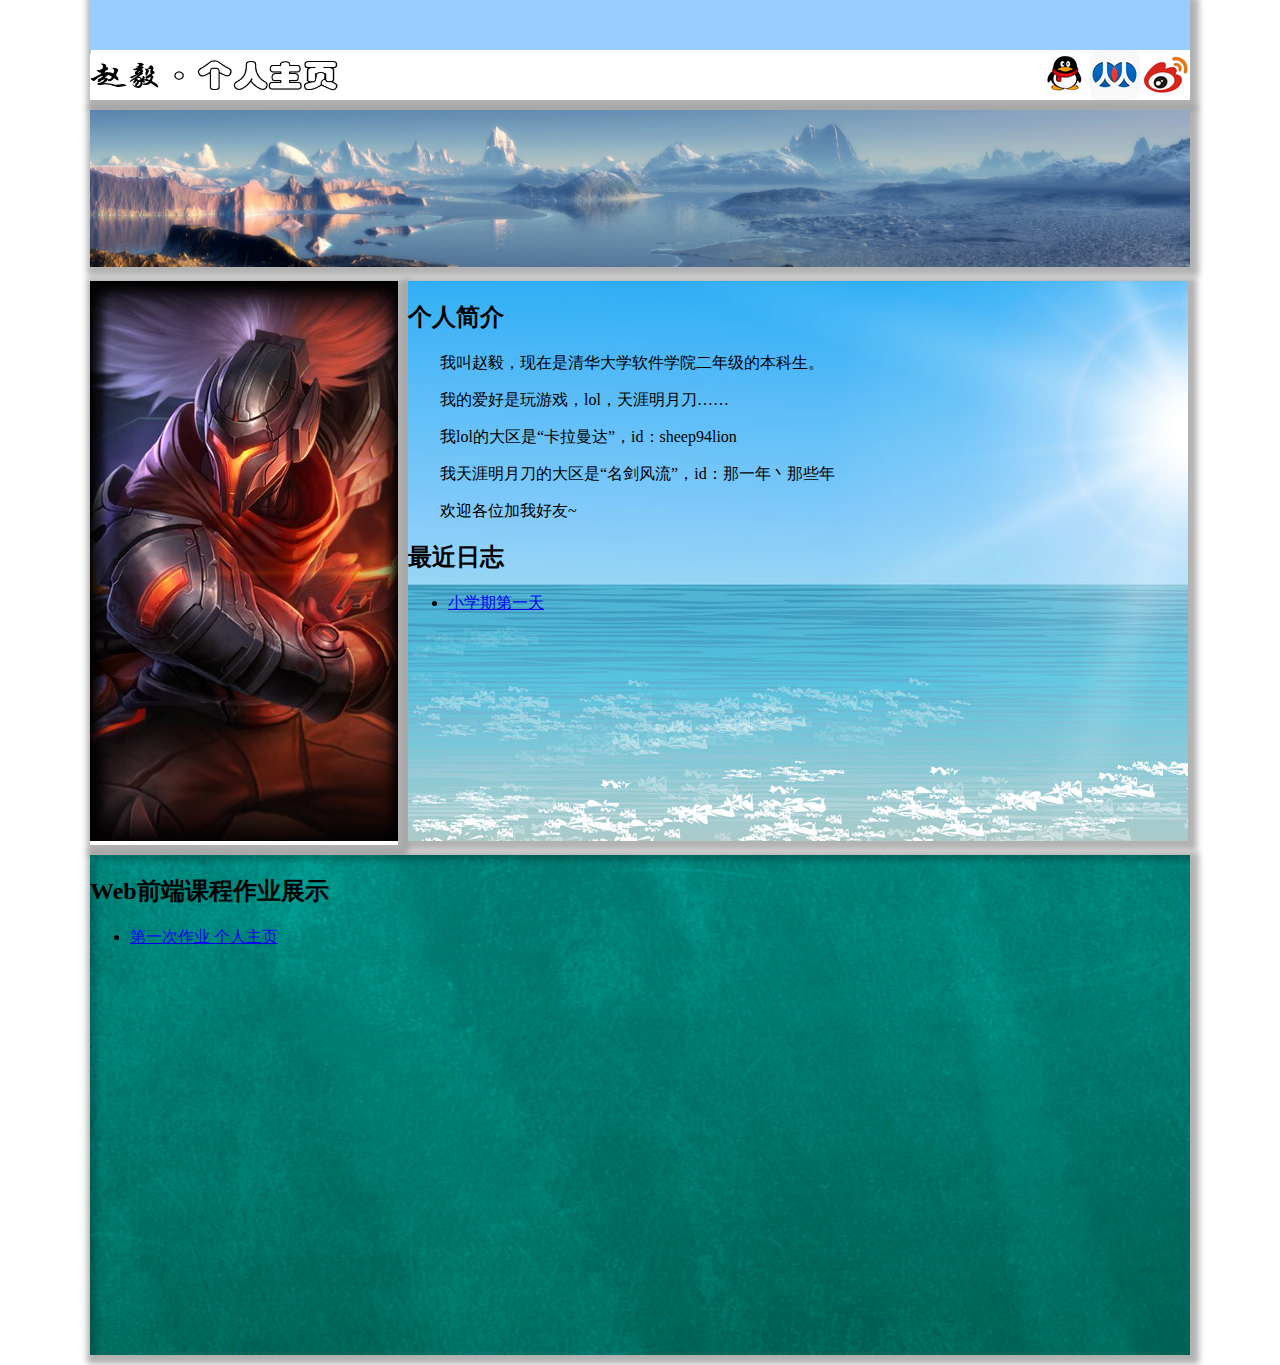
<file: index.html>
<!DOCTYPE html>
<html>
	<head>
		<meta http-equiv="Content-Type" content="text/html; charset=UTF-8">
		<link rel = "stylesheet" type = "text/css" href = "mystyle.css" />
		<title>Myself</title>
	</head>
	<body id = "b">
		<div id = "page">
			<div id = "page-top" class = "z_depth">
				<div id = "pre-header">	
				</div>
				<div id = "header" role = "banner">
					<div class = "card" id = "logo"><a href="Myself.html"><img src="logo.png" title="zhaoyi_webpage" width="250" height="50"></a>
					</div>
					<div id = "icons">
						<div class = "icon">
							<a href = ""><image src = "qq.png"></a>
						</div>
						<div class = "icon">
							<a href = ""><image src = "renren.png"></a>
						</div>
						<div class = "icon">
							<a href = ""><image src = "weibo.png"></a>
						</div>
					</div>	
				</div>

			</div>
			<div id = "content w100">
				<div>
					<img id = "brick" class = "w100 z_depth" src = "brick.png" alt = "brick">
				</div>
				<div>
					<div class = "card z_depth">
						<img src = "jianhao.jpg">
					</div>
					<div class = "card rightone z_depth" id = "selfintro">
						<h2> 个人简介</h2>
						<p>  我叫赵毅，现在是清华大学软件学院二年级的本科生。</p>
						<p>  我的爱好是玩游戏，lol，天涯明月刀……</p>
						<p>  我lol的大区是“卡拉曼达”，id：sheep94lion</p>
						<p>  我天涯明月刀的大区是“名剑风流”，id：那一年丶那些年</p>
						<p>  欢迎各位加我好友~</>
						<h2> 最近日志</h2>
						<ul>
							<li><a href = "diary1.html">小学期第一天</a></li>
						</ul>	
					</div>
					<div id = "homework" class = "card z_depth">
						<h2>Web前端课程作业展示</h2>
						<ul>
							<li><a href = "Myself.html">第一次作业 个人主页</a></li>
						</ul>
					</div>
				</div>
			</div>
		</div>
	</body>
</html>
</file>
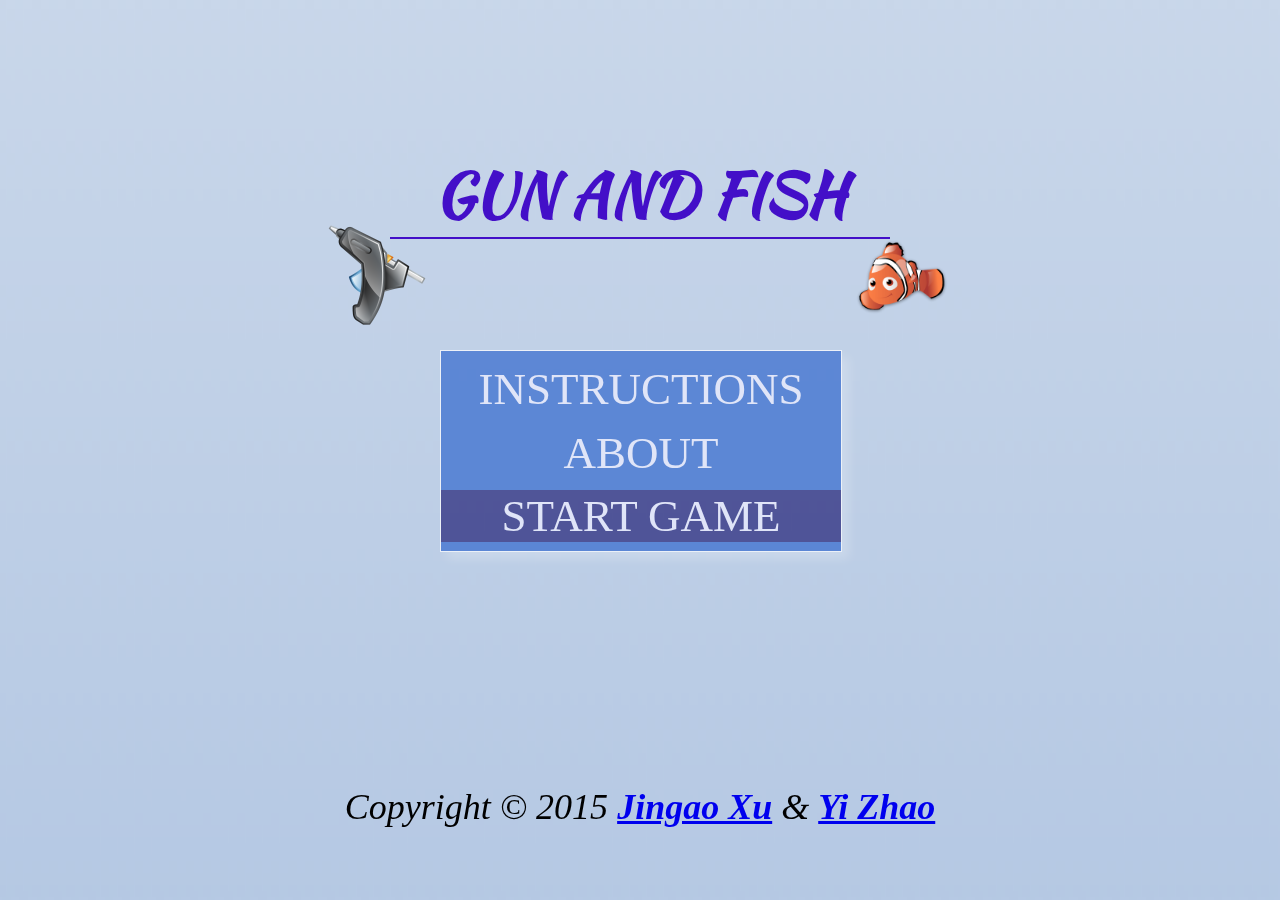
<file: sheep94lion/game/index.html>
<html>
	<head>
		<title>Gun And Fish</title>
		<meta http-equiv = "Content-Type" content = "text/html; charset=UTF-8">
		<link rel="stylesheet" type="text/css" href="css/style.css">
		<script src = "js/jquery-1.11.3.min.js"></script>
		<script type="text/javascript" src = "js/async.js"></script>
		<script type="text/javascript", src = "js/main.js"></script>

	</head>
	<body>
		<audio class = "soundEffect" id = "greenhit" preload = "none">
			<source src = "sounds/greenhit.mp3">
		</audio>
		<audio class = "soundEffect" id = "blackhit" preload = "none">
			<source src = "sounds/blackhit.mp3">
		</audio>
		<audio class = "soundEffect" id = "counting" preload = "none">
			<source src = "sounds/counting.mp3">
		</audio>
		<audio class = "soundEffect" id = "gunshoot" preload = "none">
			<source src = "sounds/gunshoot.mp3">
		</audio>
		<audio class = "soundEffect" id = "background" preload = "none">
			<source src = "sounds/background.mp3">
		</audio>
		<audio class = "soundEffect" id = "hitbox" preload = "none">
			<source src = "sounds/hitbox.mp3">
		</audio>
		<audio class = "soundEffect" id = "win" preload = "none">
			<source src = "sounds/win.mp3">
		</audio>
		<canvas id="canvas" width="1000" height="600">
			Canvas not supported.
		</canvas>
	</body>
</html>
</file>
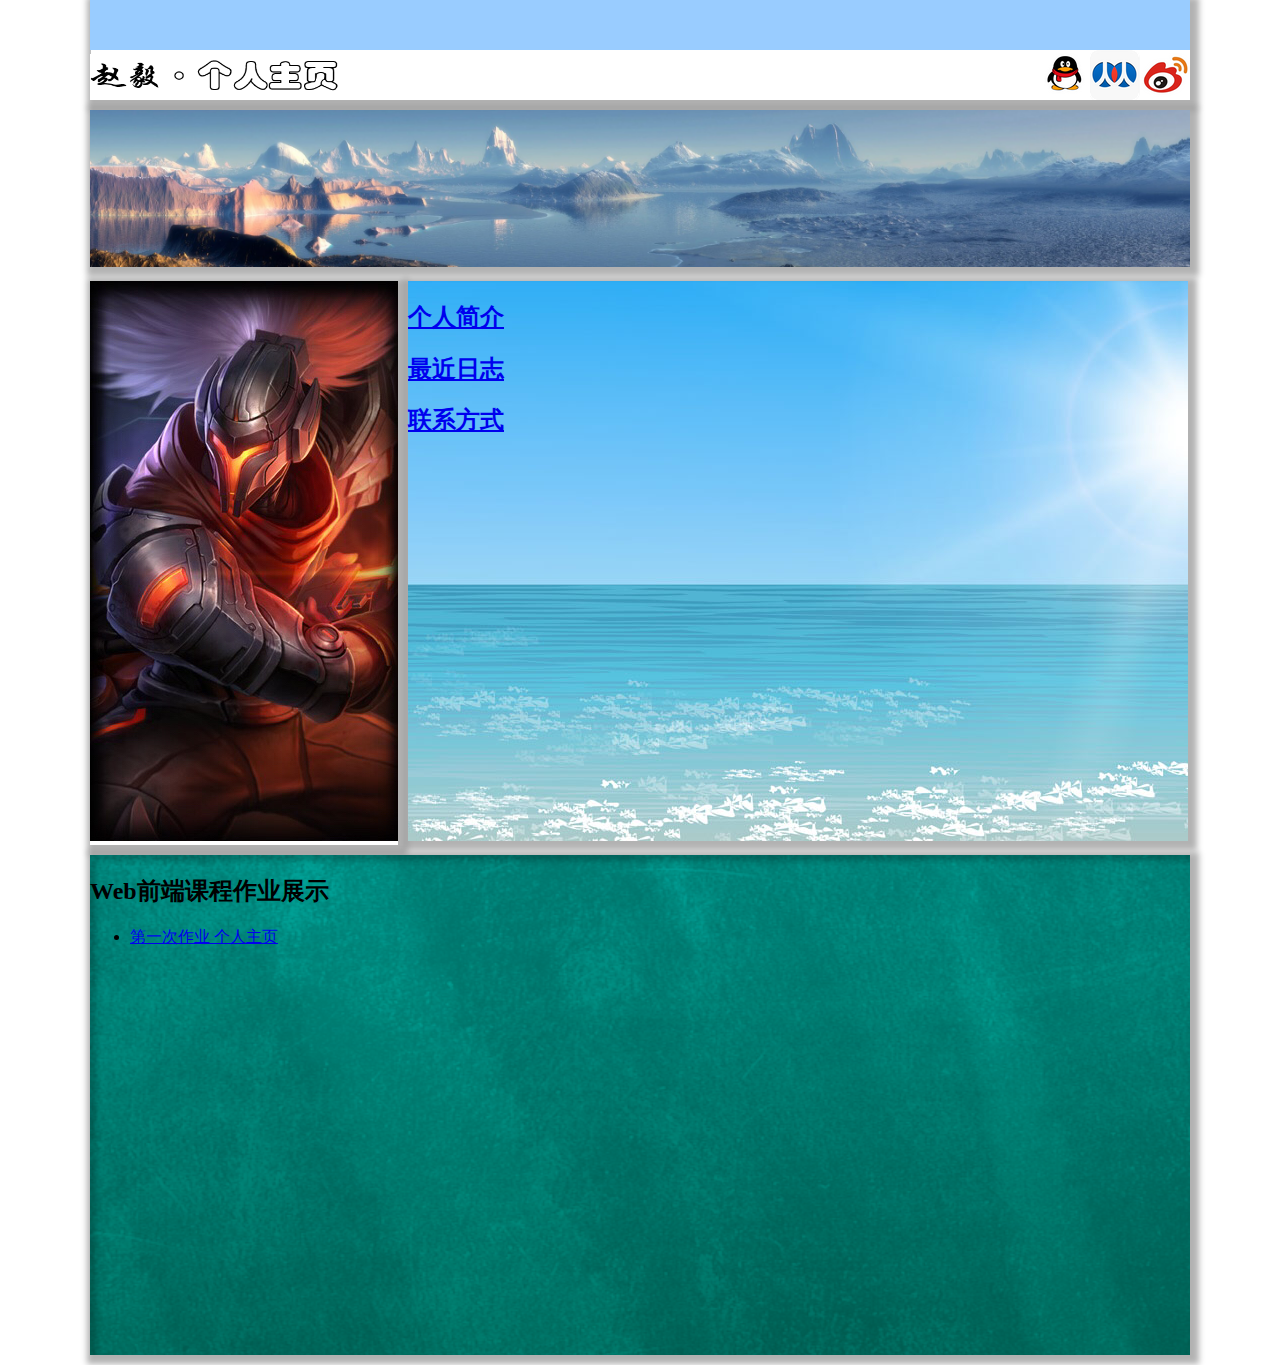
<file: sheep94lion/hw1/index.html>
<!DOCTYPE html>
<html>
	<head>
		<meta http-equiv="Content-Type" content="text/html; charset=UTF-8">
		<link rel = "stylesheet" type = "text/css" href = "mystyle.css" />
		<title>赵毅的个人主页</title>
	</head>
	<body id = "b">
		<div id = "page">
			<div id = "page-top" class = "z_depth">
				<div id = "pre-header">	
				</div>
				<div id = "header" role = "banner">
					<div class = "card" id = "logo"><a href="index.html"><img src="logo.png" title="zhaoyi_webpage" width="250" height="50"></a>
					</div>
					<div id = "icons">
						<div class = "icon"><a href = "http://user.qzone.qq.com/1528019588?ADUIN=354341436&ADSESSION=1436257817&ADTAG=CLIENT.QQ.5419_FriendTip.0&ADPUBNO=26494&ptlang=2052"><image src = "qq.png"></a>
						</div>
						<div class = "icon">
							<a href = "http://www.renren.com/354374038/profile?ref=opensearch_normal"><image src = "renren.png"></a>
						</div>
						<div class = "icon">
							<a href = "http://weibo.com/u/3860043070"><image src = "weibo.png"></a>
						</div>
					</div>	
				</div>

			</div>
			<div id = "content w100">
				<div>
					<img id = "brick" class = "w100 z_depth" src = "brick.png" alt = "brick">
				</div>
				<div>
					<div class = "card z_depth">
						<img src = "jianhao.jpg">
					</div>
					<div class = "card rightone z_depth" id = "selfintro">
						<a href = "selfintro.html"><h2> 个人简介</h2></a>
						<a href = "recent_diary.html"><h2> 最近日志</h2></a>
						<a href = "contact_info.html"><h2> 联系方式</h2></a>
					</div>
					<div id = "homework" class = "card z_depth">
						<h2>Web前端课程作业展示</h2>
						<ul>
							<li><a href = "http://sheep94lion.github.io/sheep94lion/hw1/index.html">第一次作业 个人主页</a></li>
						</ul>
					</div>
				</div>
			</div>
		</div>
	</body>
</html>
</file>
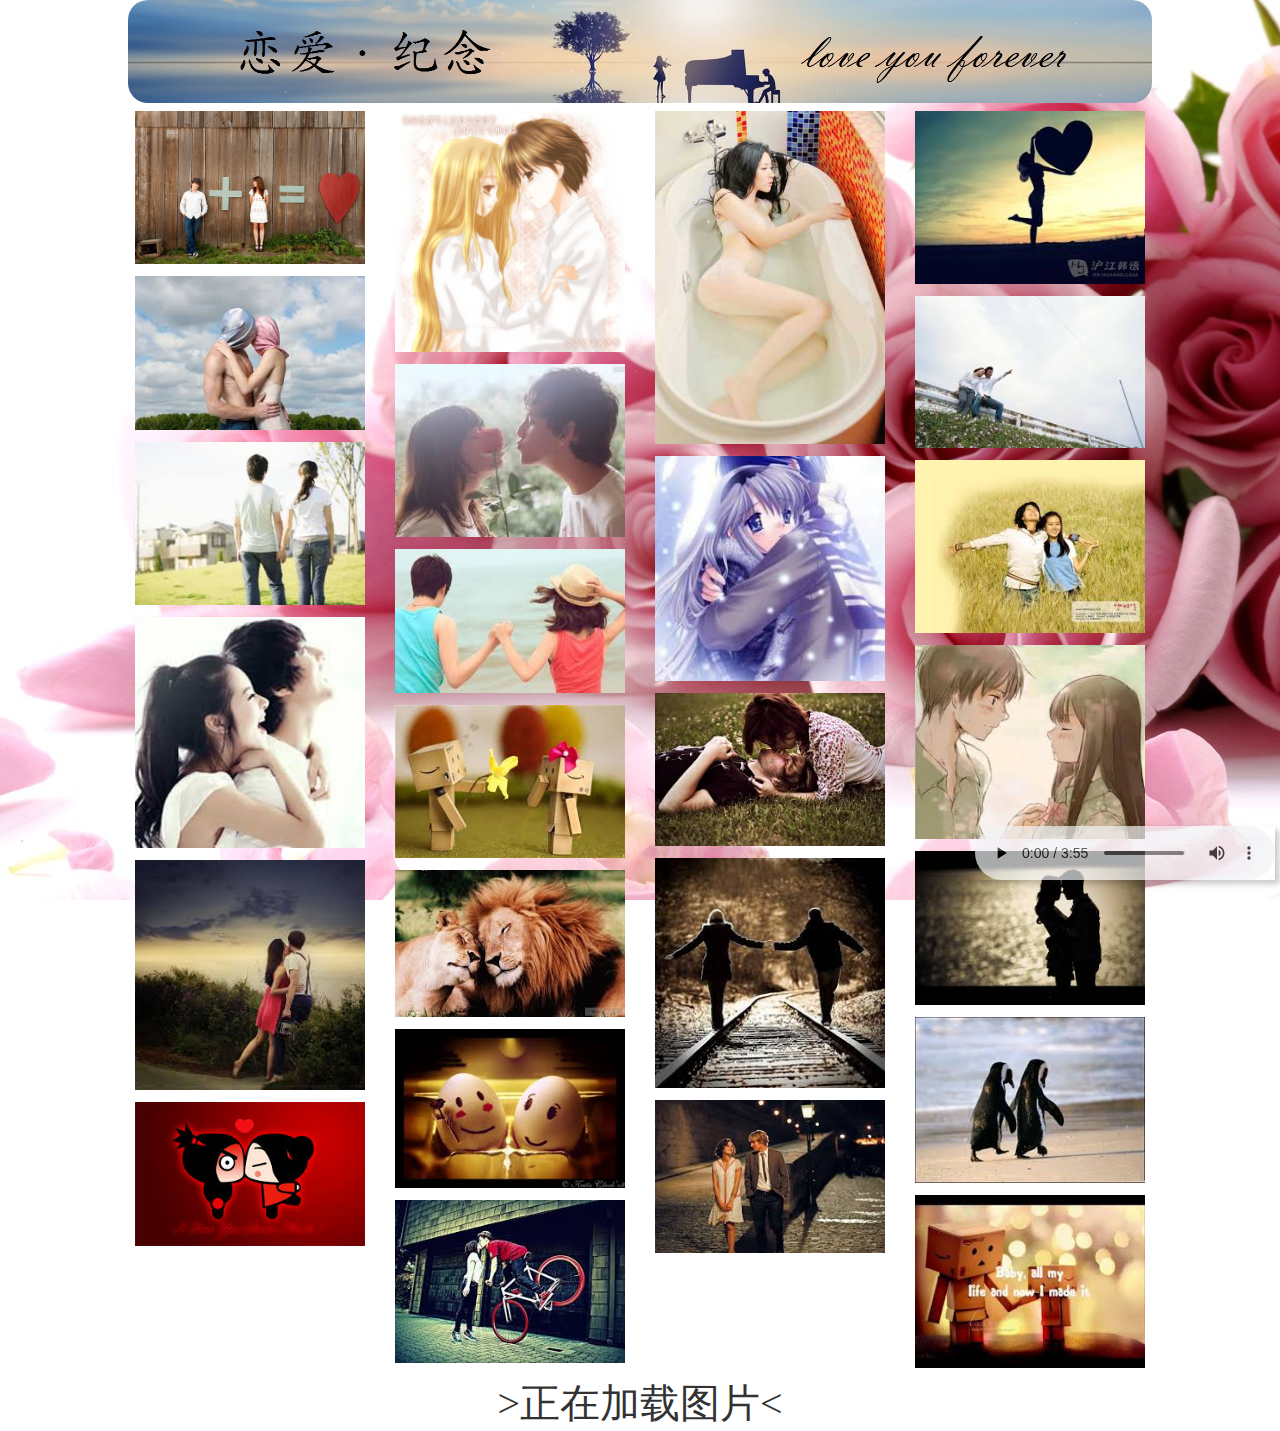
<file: sheep94lion/hw4/index.html>
<!DOCTYPE html>
<html>
	<head>
		<meta http-equiv = "Content-Type" content = "text/html; charset=UTF-8">
		<link rel = "stylesheet" type = "text/css" href = "style.css" />
		<script src = "jquery-1.11.3.min.js"></script>
		<script src = "main.js"></script>
		<title>Love Love Love</title>
	</head>
	<body>
		<audio controls autoplay loop preload class = "audio">
			<source src = "bg.mp3" type = "audio/mpeg">
		</audio>
		<div class = "head_div">
			<img class = "head_pic">
		</div>
		<div class = "shelter">
			
		</div>
		<div id = "bigpic">
			<div id = "bigpic_pic_div">
				<img id = "bigpic_pic_img">
			</div>
			<div id = "bigpic_comment">
				<image id = "close" src = "logo/close.png">
				<div id = "commenttext">
					<ul id = "commentsul">

					</ul>
				</div>
				<div id = "turnpage">
					<img src = "logo/zuo.png" id = "zuo">
					<div id = "pages"></div>
					<img src = "logo/you.png" id = "you">
				</div>
			</div>
		</div>
		<div id = "whole-waterfall">
			<div class = "waterfall-col" id = "col1">
				
			</div>
			<div class = "waterfall-col" id = "col2">
				
			</div>
			<div class = "waterfall-col" id = "col3">
				
			</div>
			<div class = "waterfall-col" id = "col4">
				
			</div>
		</div>
		<div id = "loadingstat">>正在加载图片<<div>
	</body>
</html>
</file>
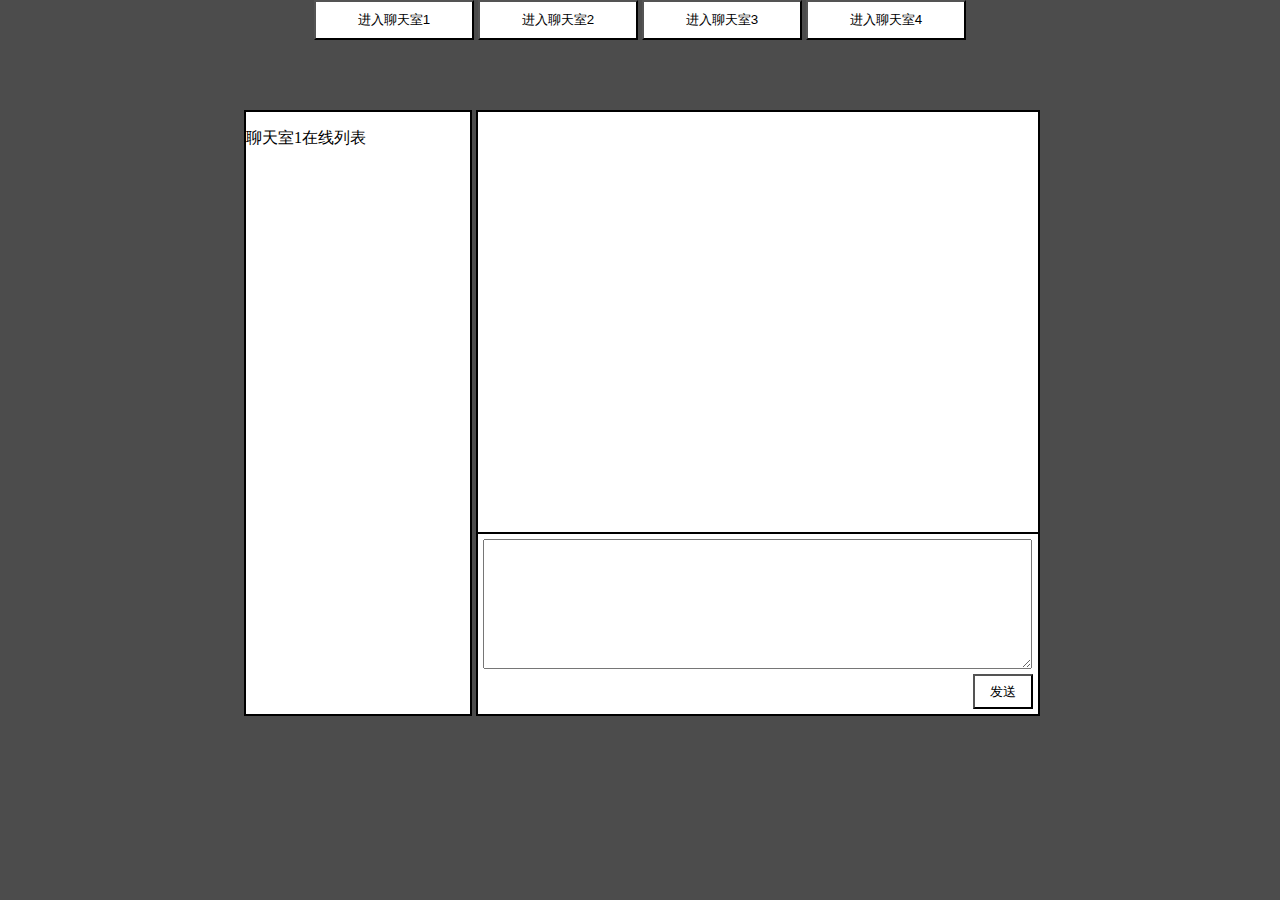
<file: sheep94lion/hw5/index.html>
<html>
  <head>
    <meta http-equiv = "Content-Type" content = "text/html; charset=UTF-8">
    <script src='https://cdn.firebase.com/js/client/2.2.1/firebase.js'></script>
    <script src='https://ajax.googleapis.com/ajax/libs/jquery/1.11.1/jquery.min.js'></script>
    <script type="text/javascript" src = "main.js"></script>
    <link rel = "stylesheet" type = "text/css" href = "style.css" />
  </head>
  <body>

    <div class = "shelter"></div>
    <div id = "inputname">
      <p id = "nametips">请输入您的昵称</p>
      <input type = "value" id = "nickname">
      <button type = "button" onclick = "submitName()" id = "bn_submitname">确定</button>
    </div>
    <div id = "switchroom">
      <button class = "switchbtn" onclick = "enterChatroom(1)">进入聊天室1</button>
      <button class = "switchbtn" onclick = "enterChatroom(2)">进入聊天室2</button>
      <button class = "switchbtn" onclick = "enterChatroom(3)">进入聊天室3</button>
      <button class = "switchbtn" onclick = "enterChatroom(4)">进入聊天室4</button>
    </div>
    <div id = "wholechatwindow">
      <div class = "container" id = "namelist">
        <p id = "roomtips">聊天室1在线列表</p>
        <ul id = 'namelist_ul'></ul>
      </div>
      <div class = "container" id = "chatwindow">
        <div class = "container" id = "messagebox"></div>
        <div class = "container" id = "inputbox">
          <textarea rows = "4" cols = "50" id = "messagetext"></textarea>
          <button type = "button" onclick = "send()" id = "send">发送</button>
        </div>
      </div>
    </div>
  </body>
</html>
</file>
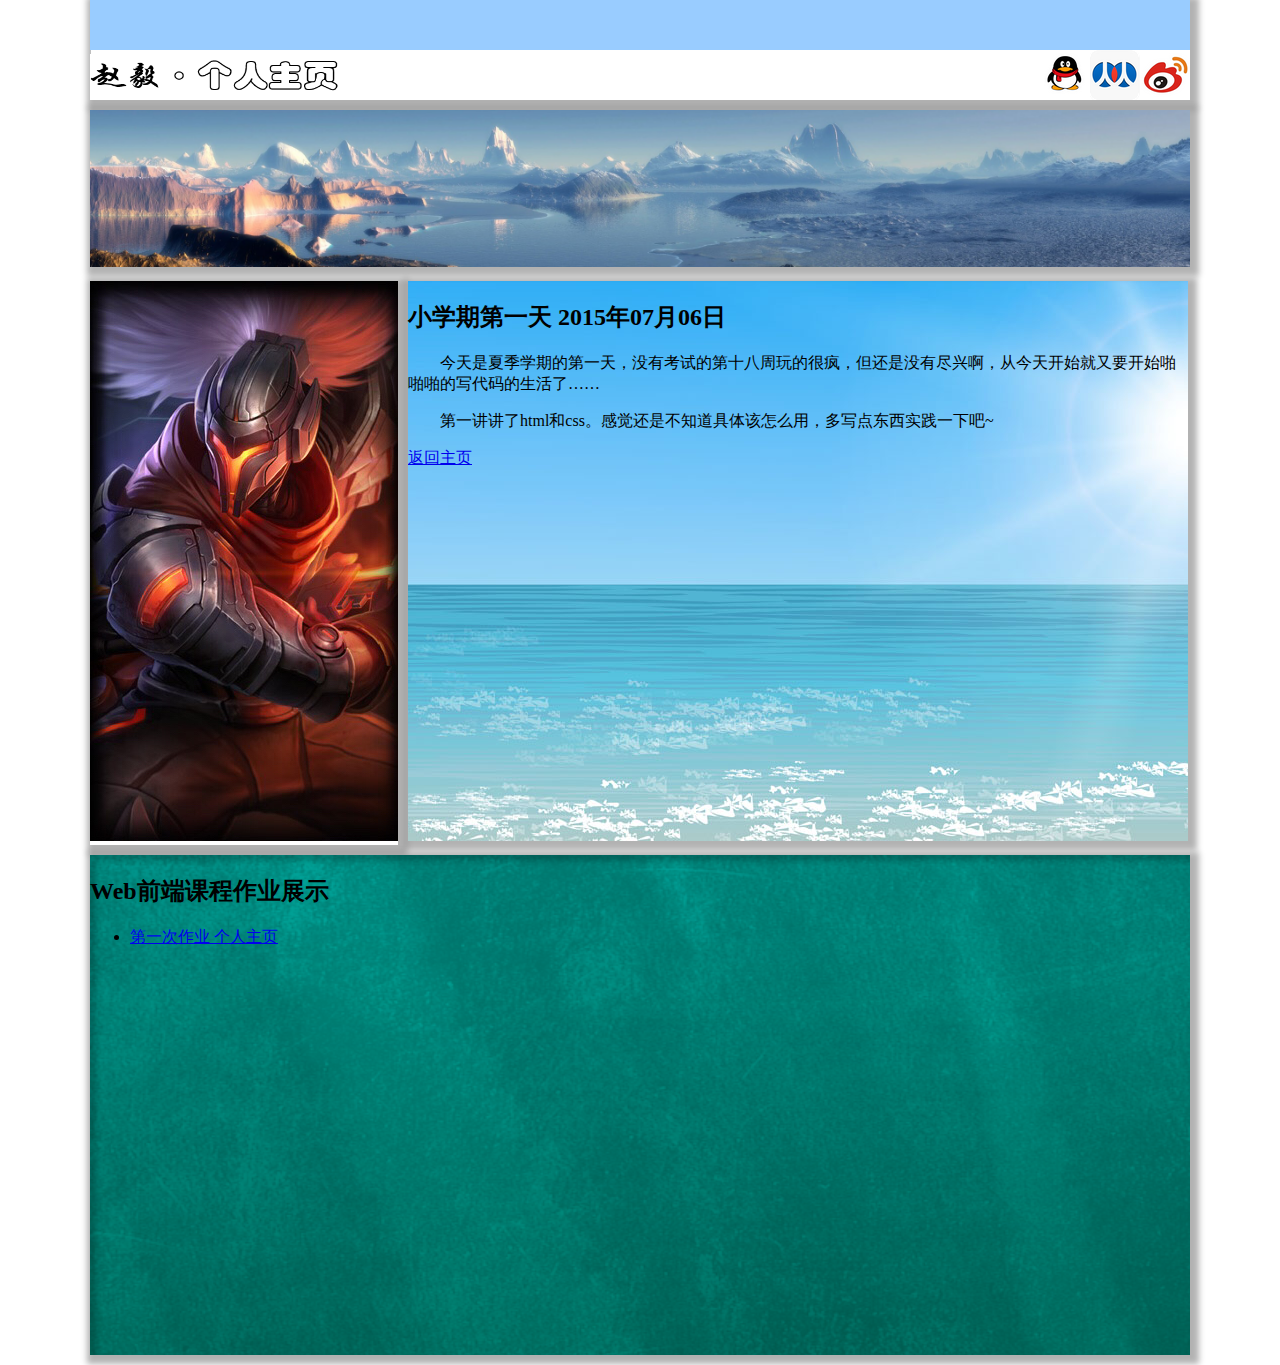
<file: diary1.html>
<!DOCTYPE html>
<html>
	<head>
		<meta http-equiv="Content-Type" content="text/html; charset=UTF-8">
		<link rel = "stylesheet" type = "text/css" href = "mystyle.css" />
		<title>个人主页-赵毅</title>
	</head>
	<body id = "b">
		<div id = "page">
			<div id = "page-top" class = "z_depth">
				<div id = "pre-header">	
				</div>
				<div id = "header" role = "banner">
					<div class = "card" id = "logo"><a href="Myself.html"><img src="logo.png" title="zhaoyi_webpage" width="250" height="50"></a>
					</div>
					<div id = "icons">
						<div class = "icon">
							<a href = ""><image src = "qq.png"></a>
						</div>
						<div class = "icon">
							<a href = ""><image src = "renren.png"></a>
						</div>
						<div class = "icon">
							<a href = ""><image src = "weibo.png"></a>
						</div>
					</div>	
				</div>

			</div>
			<div id = "content w100">
				<div>
					<img id = "brick" class = "w100 z_depth" src = "brick.png" alt = "brick">
				</div>
				<div>
					<div class = "card z_depth">
						<img src = "jianhao.jpg">
					</div>
					<div class = "card rightone z_depth" id = "selfintro">
						<h2> 小学期第一天 2015年07月06日</h2>
						<p>  今天是夏季学期的第一天，没有考试的第十八周玩的很疯，但还是没有尽兴啊，从今天开始就又要开始啪啪啪的写代码的生活了……</p>
						<p>  第一讲讲了html和css。感觉还是不知道具体该怎么用，多写点东西实践一下吧~</p>
						<a href = "Myself.html">返回主页</a>
					</div>
					<div id = "homework" class = "card z_depth">
						<h2>Web前端课程作业展示</h2>
						<ul>
							<li><a href = "Myself.html">第一次作业 个人主页</a></li>
						</ul>
					</div>
				</div>
			</div>
		</div>
	</body>
</html>
</file>
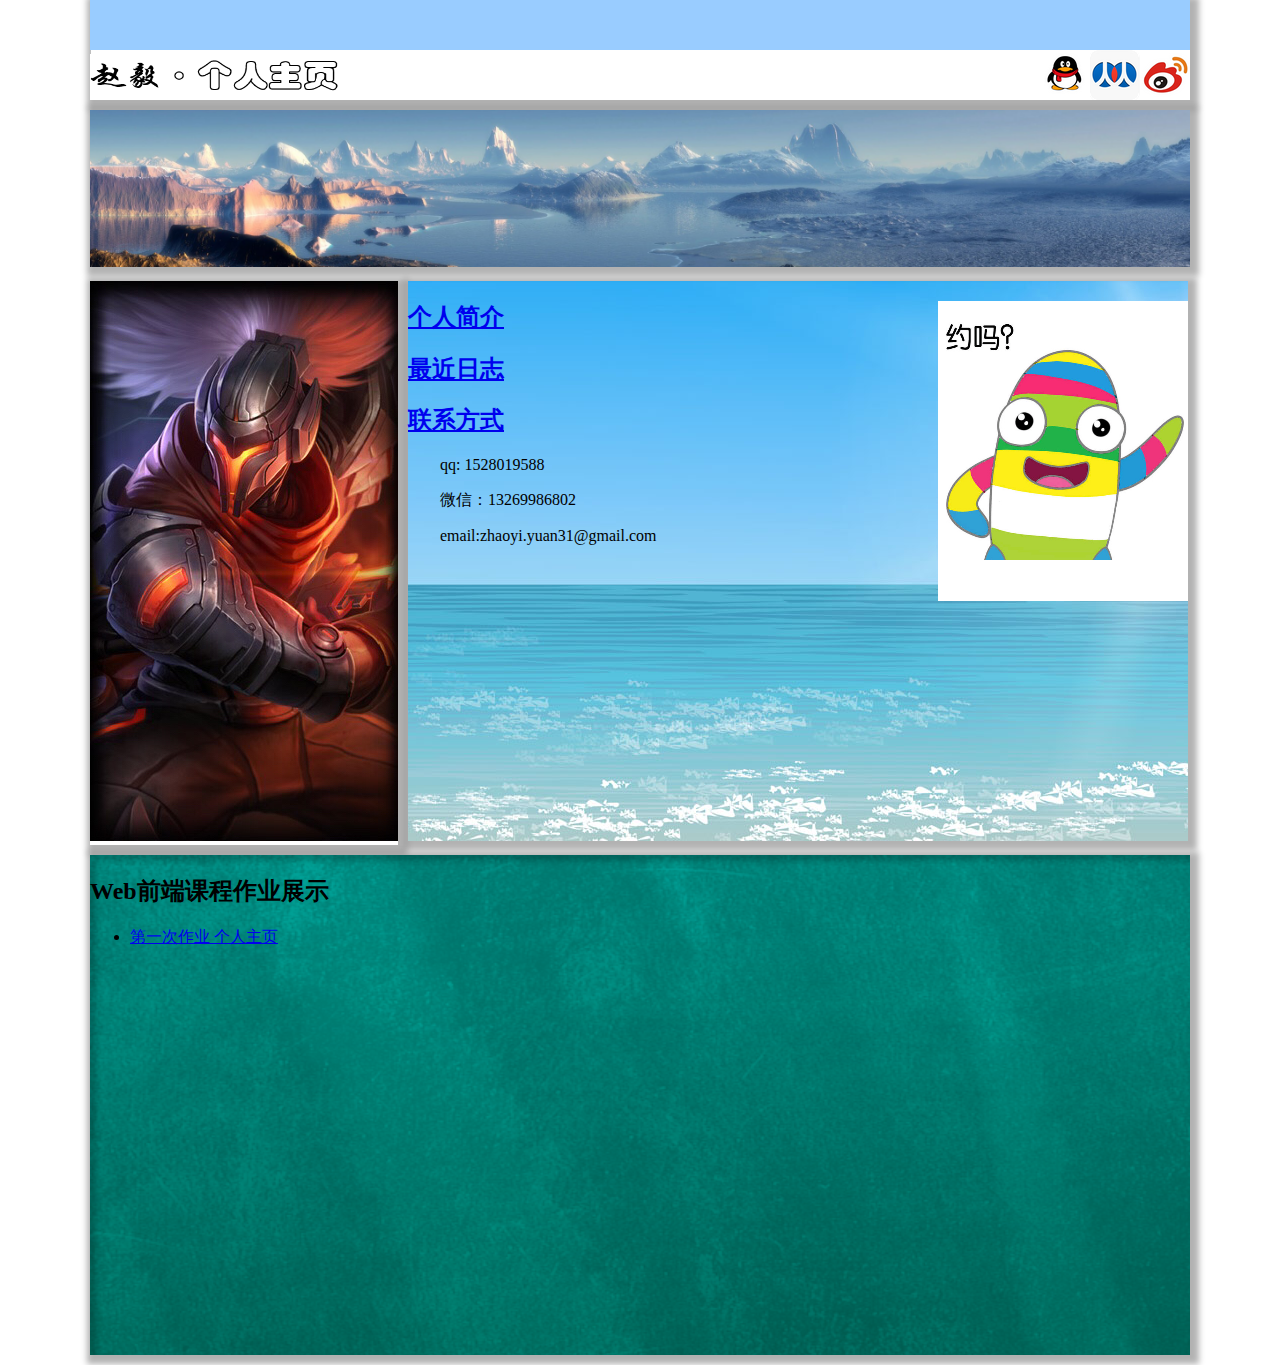
<file: sheep94lion/hw1/contact_info.html>
<!DOCTYPE html>
<html>
	<head>
		<meta http-equiv="Content-Type" content="text/html; charset=UTF-8">
		<link rel = "stylesheet" type = "text/css" href = "mystyle.css" />
		<title>赵毅的个人主页</title>
	</head>
	<body id = "b">
		<div id = "page">
			<div id = "page-top" class = "z_depth">
				<div id = "pre-header">	
				</div>
				<div id = "header" role = "banner">
					<div class = "card" id = "logo"><a href="index.html"><img src="logo.png" title="zhaoyi_webpage" width="250" height="50"></a>
					</div>
					<div id = "icons">
						<div class = "icon">
							<a href = "http://user.qzone.qq.com/1528019588?ADUIN=354341436&ADSESSION=1436257817&ADTAG=CLIENT.QQ.5419_FriendTip.0&ADPUBNO=26494&ptlang=2052"><image src = "qq.png"></a>
						</div>
						<div class = "icon">
							<a href = "http://www.renren.com/354374038/profile?ref=opensearch_normal"><image src = "renren.png"></a>
						</div>
						<div class = "icon">
							<a href = "http://weibo.com/u/3860043070"><image src = "weibo.png"></a>
						</div>
					</div>	
				</div>

			</div>
			<div id = "content w100">
				<div>
					<img id = "brick" class = "w100 z_depth" src = "brick.png" alt = "brick">
				</div>
				<div>
					<div class = "card z_depth">
						<img src = "jianhao.jpg">
					</div>
					<div class = "card rightone z_depth" id = "selfintro">
						<div class = "side">
							<image src = "yuema.png">
						</div>
						<a href = "selfintro.html"><h2> 个人简介</h2></a>
						<a href = "recent_diary.html"><h2> 最近日志</h2></a>
						<a href = "contact_info.html"><h2> 联系方式</h2></a>
						<p>qq: 1528019588</p>
						<p>微信：13269986802</p>
						<p>email:zhaoyi.yuan31@gmail.com</p>
					</div>
					<div id = "homework" class = "card z_depth">
						<h2>Web前端课程作业展示</h2>
						<ul>
							<li><a href = "http://sheep94lion.github.io/sheep94lion/hw1/index.html">第一次作业 个人主页</a></li>
						</ul>
					</div>
				</div>
			</div>
		</div>
	</body>
</html>
</file>
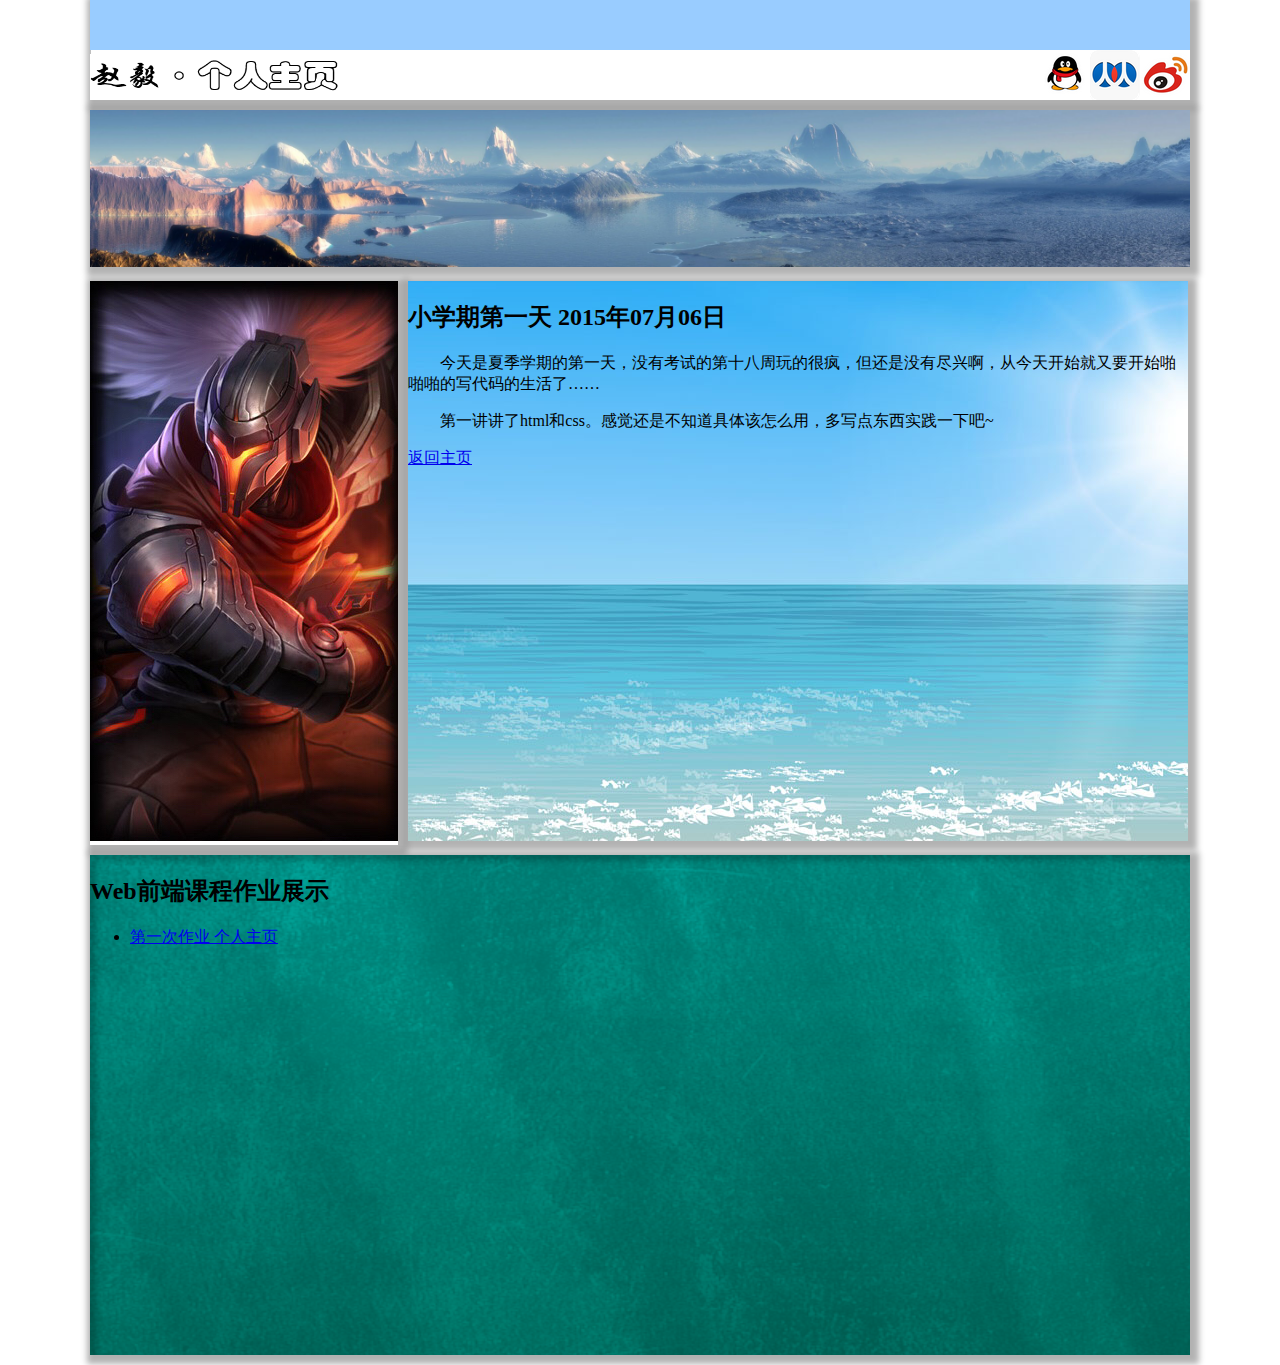
<file: sheep94lion/hw1/diary1.html>
<!DOCTYPE html>
<html>
	<head>
		<meta http-equiv="Content-Type" content="text/html; charset=UTF-8">
		<link rel = "stylesheet" type = "text/css" href = "mystyle.css" />
		<title>赵毅的个人主页</title>
	</head>
	<body id = "b">
		<div id = "page">
			<div id = "page-top" class = "z_depth">
				<div id = "pre-header">	
				</div>
				<div id = "header" role = "banner">
					<div class = "card" id = "logo"><a href="index.html"><img src="logo.png" title="zhaoyi_webpage" width="250" height="50"></a>
					</div>
					<div id = "icons">
						<div class = "icon"><a href = "http://user.qzone.qq.com/1528019588?ADUIN=354341436&ADSESSION=1436257817&ADTAG=CLIENT.QQ.5419_FriendTip.0&ADPUBNO=26494&ptlang=2052"><image src = "qq.png"></a>
						</div>
						<div class = "icon">
							<a href = "http://www.renren.com/354374038/profile?ref=opensearch_normal"><image src = "renren.png"></a>
						</div>
						<div class = "icon">
							<a href = "http://weibo.com/u/3860043070"><image src = "weibo.png"></a>
						</div>
					</div>	
				</div>

			</div>
			<div id = "content w100">
				<div>
					<img id = "brick" class = "w100 z_depth" src = "brick.png" alt = "brick">
				</div>
				<div>
					<div class = "card z_depth">
						<img src = "jianhao.jpg">
					</div>
					<div class = "card rightone z_depth" id = "selfintro">
						<h2> 小学期第一天 2015年07月06日</h2>
						<p>  今天是夏季学期的第一天，没有考试的第十八周玩的很疯，但还是没有尽兴啊，从今天开始就又要开始啪啪啪的写代码的生活了……</p>
						<p>  第一讲讲了html和css。感觉还是不知道具体该怎么用，多写点东西实践一下吧~</p>
						<a href = "index.html">返回主页</a>
					</div>
					<div id = "homework" class = "card z_depth">
						<h2>Web前端课程作业展示</h2>
						<ul>
							<li><a href = "http://sheep94lion.github.io/sheep94lion/hw1/index.html">第一次作业 个人主页</a></li>
						</ul>
					</div>
				</div>
			</div>
		</div>
	</body>
</html>
</file>
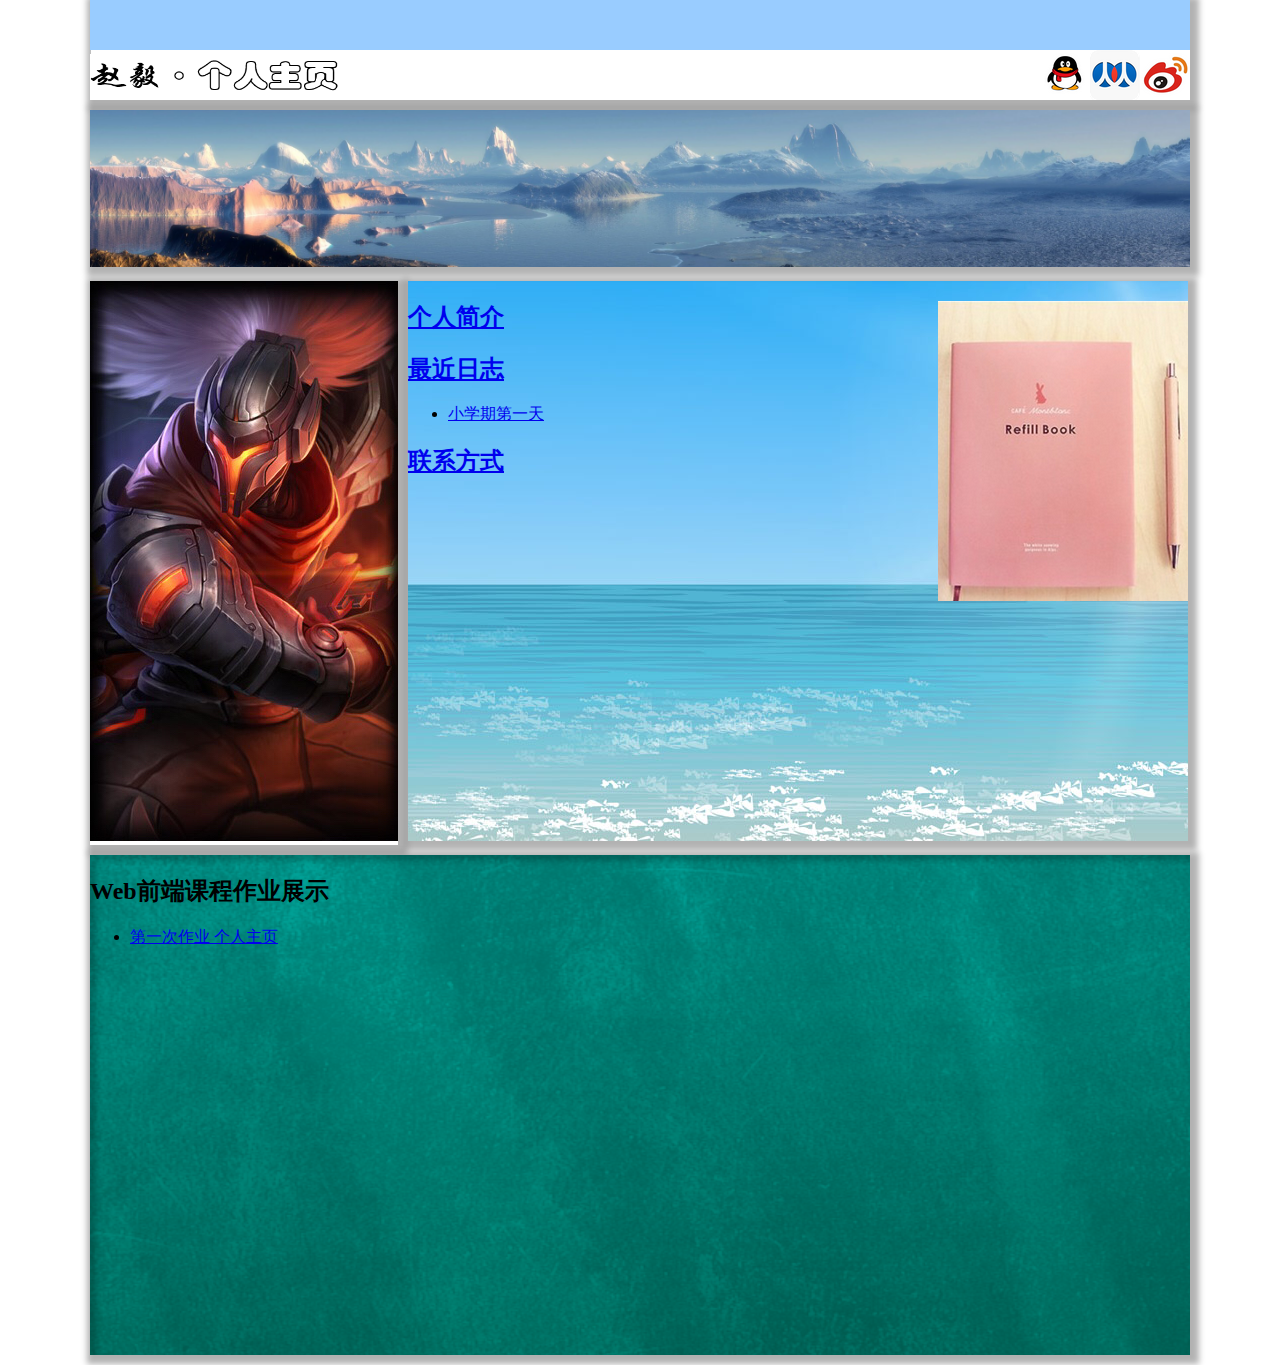
<file: sheep94lion/hw1/recent_diary.html>
<!DOCTYPE html>
<html>
	<head>
		<meta http-equiv="Content-Type" content="text/html; charset=UTF-8">
		<link rel = "stylesheet" type = "text/css" href = "mystyle.css" />
		<title>赵毅的个人主页</title>
	</head>
	<body id = "b">
		<div id = "page">
			<div id = "page-top" class = "z_depth">
				<div id = "pre-header">	
				</div>
				<div id = "header" role = "banner">
					<div class = "card" id = "logo"><a href="index.html"><img src="logo.png" title="zhaoyi_webpage" width="250" height="50"></a>
					</div>
					<div id = "icons">
						<div class = "icon"><a href = "http://user.qzone.qq.com/1528019588?ADUIN=354341436&ADSESSION=1436257817&ADTAG=CLIENT.QQ.5419_FriendTip.0&ADPUBNO=26494&ptlang=2052"><image src = "qq.png"></a>
						</div>
						<div class = "icon">
							<a href = "http://www.renren.com/354374038/profile?ref=opensearch_normal"><image src = "renren.png"></a>
						</div>
						<div class = "icon">
							<a href = "http://weibo.com/u/3860043070"><image src = "weibo.png"></a>
						</div>
					</div>	
				</div>

			</div>
			<div id = "content w100">
				<div>
					<img id = "brick" class = "w100 z_depth" src = "brick.png" alt = "brick">
				</div>
				<div>
					<div class = "card z_depth">
						<img src = "jianhao.jpg">
					</div>
					<div class = "card rightone z_depth" id = "selfintro">
						<div class = "side">
							<image src = "diary.png">
						</div>
						<a href = "selfintro.html"><h2> 个人简介</h2></a>
						<a href = "recent_diary.html"><h2> 最近日志</h2></a>
						<ul>
							<li><a href = "diary1.html">小学期第一天</a></li>
						</ul>	
						<a href = "contact_info.html"><h2> 联系方式</h2></a>
					</div>
					<div id = "homework" class = "card z_depth">
						<h2>Web前端课程作业展示</h2>
						<ul>
							<li><a href = "http://sheep94lion.github.io/sheep94lion/hw1/index.html">第一次作业 个人主页</a></li>
						</ul>
					</div>
				</div>
			</div>
		</div>
	</body>
</html>
</file>
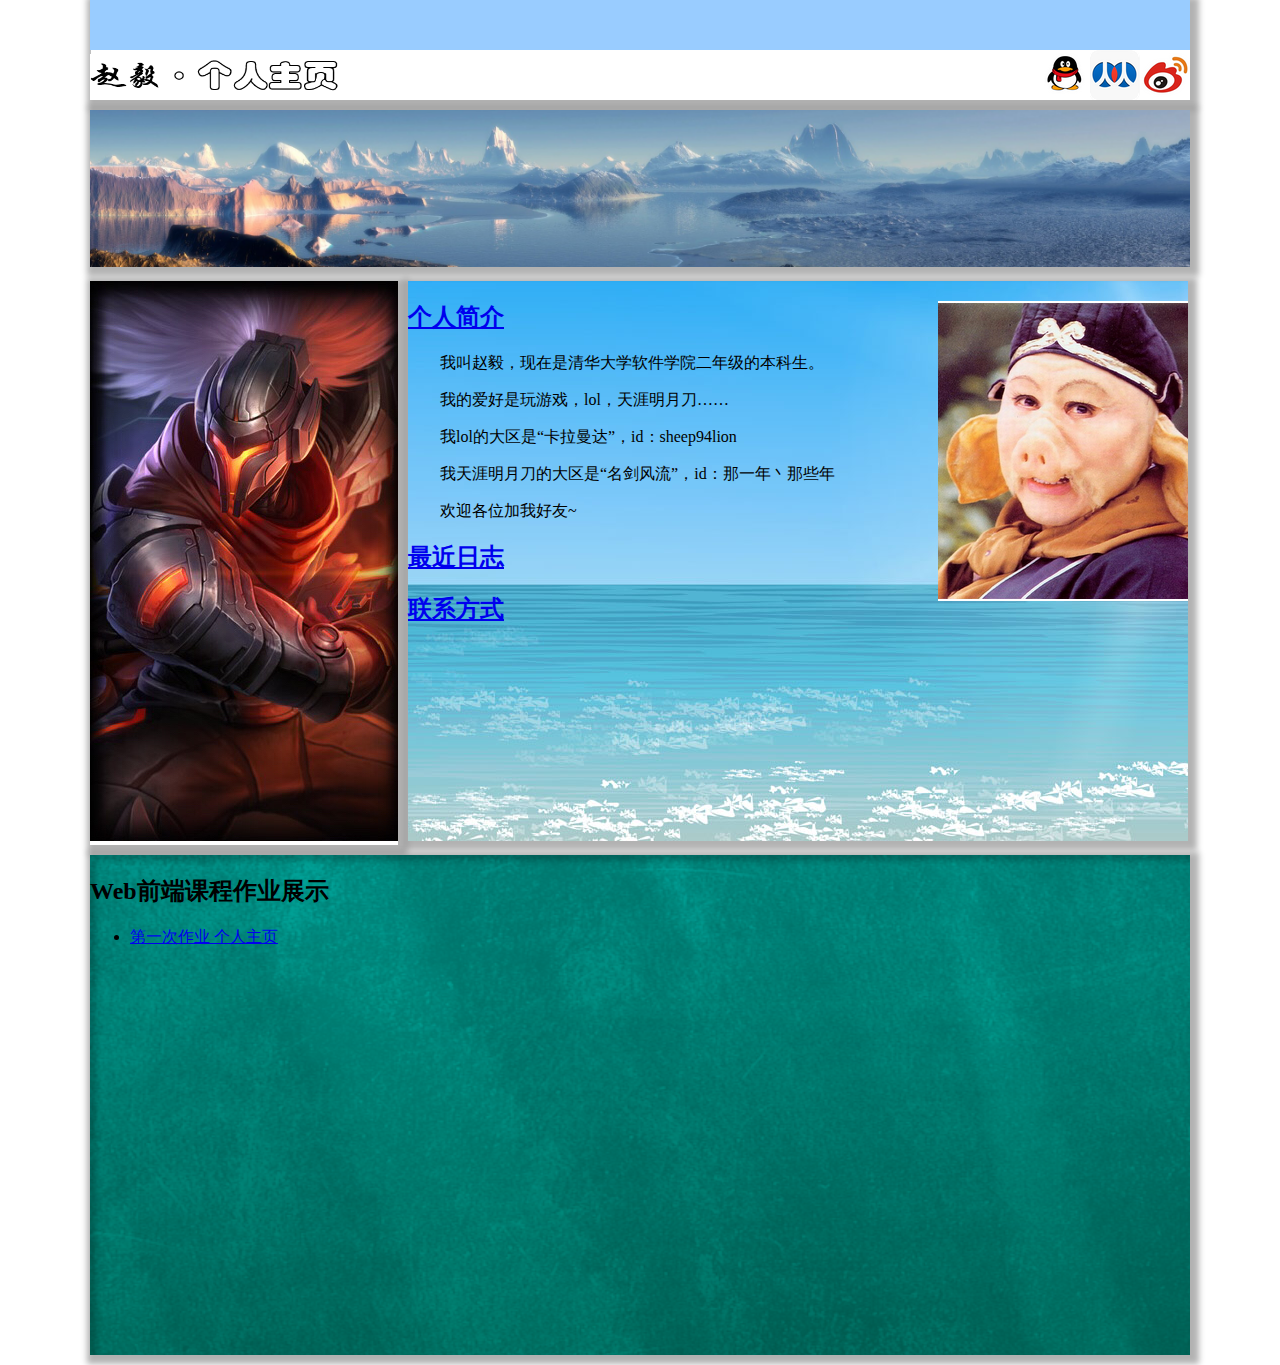
<file: sheep94lion/hw1/selfintro.html>
<!DOCTYPE html>
<html>
	<head>
		<meta http-equiv="Content-Type" content="text/html; charset=UTF-8">
		<link rel = "stylesheet" type = "text/css" href = "mystyle.css" />
		<title>赵毅的个人主页</title>
	</head>
	<body id = "b">
		<div id = "page">
			<div id = "page-top" class = "z_depth">
				<div id = "pre-header">	
				</div>
				<div id = "header" role = "banner">
					<div class = "card" id = "logo"><a href="index.html"><img src="logo.png" title="zhaoyi_webpage" width="250" height="50"></a>
					</div>
					<div id = "icons">
						<div class = "icon"><a href = "http://user.qzone.qq.com/1528019588?ADUIN=354341436&ADSESSION=1436257817&ADTAG=CLIENT.QQ.5419_FriendTip.0&ADPUBNO=26494&ptlang=2052"><image src = "qq.png"></a>
						</div>
						<div class = "icon">
							<a href = "http://www.renren.com/354374038/profile?ref=opensearch_normal"><image src = "renren.png"></a>
						</div>
						<div class = "icon">
							<a href = "http://weibo.com/u/3860043070"><image src = "weibo.png"></a>
						</div>
					</div>	
				</div>

			</div>
			<div id = "content w100">
				<div>
					<img id = "brick" class = "w100 z_depth" src = "brick.png" alt = "brick">
				</div>
				<div>
					<div class = "card z_depth">
						<img src = "jianhao.jpg">
					</div>
					<div class = "card rightone z_depth" id = "selfintro">
						<div class = "side">
							<image src = "bajie.png">
						</div>
						<a href = "selfintro.html"><h2> 个人简介</h2></a>
						<p>  我叫赵毅，现在是清华大学软件学院二年级的本科生。</p>
						<p>  我的爱好是玩游戏，lol，天涯明月刀……</p>
						<p>  我lol的大区是“卡拉曼达”，id：sheep94lion</p>
						<p>  我天涯明月刀的大区是“名剑风流”，id：那一年丶那些年</p>
						<p>  欢迎各位加我好友~</p>
						<a href = "recent_diary.html"><h2> 最近日志</h2></a>
						<a href = "contact_info.html"><h2> 联系方式</h2></a>
					</div>
					<div id = "homework" class = "card z_depth">
						<h2>Web前端课程作业展示</h2>
						<ul>
							<li><a href = "http://sheep94lion.github.io/sheep94lion/hw1/index.html">第一次作业 个人主页</a></li>
						</ul>
					</div>
				</div>
			</div>
		</div>
	</body>
</html>
</file>
<file: mystyle.css>
#pre-header{height: 50px; background-color: #99CCFF }
#header{height: 50px;}
#brick {margin: 10px 0 10px 0}
#logo{width: 300px}
#icons
{
	float: right;
	width: 150px;
}
.z_depth
{
	box-shadow: 3px 3px 6px 6px rgba(0,0,0,0.3);
}

.icon
{
	width: 50px;
	height: 50px;
	float: left;
}
.w80
{
	width: 80%;
}

.w100
{
	width: 100%;
}

#b
{
	width: 1100px;
	margin: 0 auto 0 auto;
}

.card
{
	float: left;
	height: 100%;
}

.rightone
{
	margin: 0 0 0 10px;
}

#selfintro
{
	height: 560px;
	background: url(beach.jpg) no-repeat 0 0;
	width: 780px;
}

#homework
{
	margin: 10px 0 10px 0;
	width: 1100px;
	height: 500px;
	background: url(board.png) no-repeat 0 0;
}

 p
 {text-indent:2em}
</file>
<file: sheep94lion/game/css/style.css>
@font-face{
	font-family: "KaushanScript-Regular";
	src: url(../fonts/KaushanScript-Regular.otf);
}
body{
	margin: 0;
}
#canvas{
	z-index: 0;
	position:absolute;
	left: 0px;
	top: 0px;
}
#startgame{
	z-index: 1;
	cursor:default;
	position:absolute;
	width:400px;
	height:200px;
	background:#3369cd;
	opacity:0.7;
	text-align:center;
	font-family: 'American Typewriter' sans-serif "consolas";;
	font-size:45px;
	color:#eef;
	box-shadow: 7px 7px 10px rgba(255,255,255,0.3);
	border:1px solid #fff;
	-webkit-animation: flash_fish 4s linear 0s infinite alternate;
}

#instructions,#about{
	z-index: 1;
	font-size:45px;
	margin-top:12px;
}

.title{
	z-index: 2;
	border-bottom:2px solid #430fc8;	
	position: absolute;
	height: auto;
	width: 500px;
	text-align: center;
	font-family: "KaushanScript-Regular";
	font-size:60px;
	font-weight: bold;
	color:#430fc8;
	-webkit-animation: imagetransfor 4s linear 0s infinite alternate;
}
@-webkit-keyframes imagetransfor{
	0% {	    
	    -webkit-transform: scale(0.90) rotate(-4deg);
		-webkit-animation-timing-function: ease-in;
	}
	25% {
	    -webkit-transform: scale(0.95) rotate(-2deg);
	    -webkit-animation-timing-function: ease-out;
	}
	50% {
	    -webkit-transform: scale(1.00) rotate(0deg);	
	}
	75% {
	    -webkit-transform: scale(0.95) rotate(2deg);
	    -webkit-animation-timing-function: ease-out;	
	}
	100% {
		-webkit-transform: scale(0.90) rotate(4deg);
		-webkit-animation-timing-function: ease-in;
	}
}

#welcome_fish{
	background-image: url(../images/welcome_fish.png);
	background-size: 100% 100%;
	position: absolute;
	height: 100px;
	width: 100px;
	-webkit-animation: flash_fish 4s linear 0s infinite alternate;
}
@-webkit-keyframes flash_fish{
	0% {	    
	    -webkit-transform: scale(0.90) rotate(8deg);
		-webkit-animation-timing-function: ease-in;
	}
	25% {
	    -webkit-transform: scale(1.20) rotate(4deg);
	    -webkit-animation-timing-function: ease-out;
	}
	50% {
	    -webkit-transform: scale(1.50) rotate(0deg);	
	}
	75% {
	    -webkit-transform: scale(1.20) rotate(-4deg);
	    -webkit-animation-timing-function: ease-out;	
	}
	100% {
		-webkit-transform: scale(0.90) rotate(-8deg);
		-webkit-animation-timing-function: ease-in;
	}
}
#welcome_boat{
	background-image: url(../images/welcome_gun.png);
	background-size: 100% 100%;
	position: absolute;
	height: 100px;
	width: 100px;
	-webkit-animation: flash_boat 4s linear 0s infinite alternate;
}
@-webkit-keyframes flash_boat{
	0% {	    
	    -webkit-transform: scale(0.90) rotate(-8deg);
		-webkit-animation-timing-function: ease-in;
	}
	25% {
	    -webkit-transform: scale(1.20) rotate(-4deg);
	    -webkit-animation-timing-function: ease-out;
	}
	50% {
	    -webkit-transform: scale(1.50) rotate(0deg);	
	}
	75% {
	    -webkit-transform: scale(1.20) rotate(4deg);
	    -webkit-animation-timing-function: ease-out;	
	}
	100% {
		-webkit-transform: scale(0.90) rotate(8deg);
		-webkit-animation-timing-function: ease-in;
	}
}
.moreinfo/*两侧的窗口*/{
	z-index: 1;
	position:absolute;
	font-family: 'American Typewriter' sans-serif "consolas";
	font-size:18px;
	height:200px;
	background:#1954c0;
	opacity:0.7;
	padding-left:10px;
	text-align:left;
	color:#eef;
	box-shadow: 7px 7px 10px rgba(255,255,255,0.3);
	border:1px solid #fff;
	display:none;
	-webkit-animation: imagetransfor 4s linear 0s infinite alternate;
}
#restart{
	background-image: url(../images/again.png);
	background-size: 100% 100%;
	height: 60px;
	width: 60px;
	position: absolute;
	z-index: 2;
	-webkit-animation: flash_boat 4s linear 0s infinite alternate;
}
.info{
	z-index: 1;
	position:absolute;
	text-align:center;
	font-family: 'American Typewriter' sans-serif "consolas";
	font-size:18px;
	width:200px;
	height:100px;
	color:#3369cd;
}

.button{
	z-index: 1;
	margin-top:11px;
	background:#227;
}
#hidden{
	opacity: 0.5;
	z-index: 1;
	background-color: #333;
	position: absolute;
	display: none;
	margin: 0;
}
#fish_win{
	z-index: 2;
	background-image: url(../images/fish_win.jpg);
	background-size: 100% 100%;
	position: absolute;
	-webkit-animation: imagetransfor 4s linear 0s infinite alternate;
}
#gun_win{
	z-index: 2;
	background-image: url(../images/gun_win.jpg);
	background-size: 100% 100%;
	position: absolute;
	-webkit-animation: imagetransfor 4s linear 0s infinite alternate;
}
#footer{
	position: absolute;
	height: 50px;
}
#footer p {
	font-size: 36px;
	font-family: 'American Typewriter' sans-serif "consolas";
	text-align: center;
}
</file>
<file: sheep94lion/hw1/mystyle.css>
#pre-header{height: 50px; background-color: #99CCFF }
#header{height: 50px;}
#brick {margin: 10px 0 10px 0}
#logo{width: 300px}
#icons
{
	float: right;
	width: 150px;
}
.z_depth
{
	box-shadow: 3px 3px 6px 6px rgba(0,0,0,0.3);
}

.icon
{
	width: 50px;
	height: 50px;
	float: left;
}
.w80
{
	width: 80%;
}

.w100
{
	width: 100%;
}

#b
{
	width: 1100px;
	margin: 0 auto 0 auto;
}

.card
{
	float: left;
	height: 100%;
}

.rightone
{
	margin: 0 0 0 10px;
}

#selfintro
{
	height: 560px;
	background: url(beach.jpg) no-repeat 0 0;
	width: 780px;
}

#homework
{
	margin: 10px 0 10px 0;
	width: 1100px;
	height: 500px;
	background: url(board.png) no-repeat 0 0;
}

.side
{
	width: 250px;
	height: 300px;
	float: right;
}

 p
 {text-indent:2em}
</file>
<file: sheep94lion/hw4/style.css>
body
{
	width: 100%;
	text-align: center;
	background: url(bg.jpg) repeat;
	background-attachment: fixed;
	margin: 0 auto 0 auto;
}
.whole-waterfall
{
	width: 100%;
	margin-left: auto;
	margin-right: auto;
}
.waterfall-col
{
	margin-right: auto;
	margin-left: auto;
	width: 20%;
	display: inline-block;
	vertical-align: top;
}
ul
{
	list-style-type: none;
}
.distance
{
	width: 0;
	height: 0;
	overflow: hidden;
	margin-top: 0;
	margin-bottom: 0;
	white-space: nowrap;
	font-family: "微软雅黑";
	font-size: 25px;
	background-color: rgba(0, 0, 0, 0.7);
	color: white; 
	//display: none;
	transition: width .3s;
    -webkit-transition: width .3s;
    -moz-transition: width .3s;
}

.waterfall-picitem
{
	margin: 4px auto 4px auto;
	width: 90%;
	opacity: 0;
	transition: width .3s;
    -webkit-transition: width .3s;
    -moz-transition: width .3s;
}
.waterfall-item
{
	width: 100%;
}
.waterfall-picitem:hover
{
	width: 100%;
}

.waterfall-item:hover p
{
	width: 100%;
	height: auto;
	//display: block;
} 

.audio
{
	z-index: 10;
	display: inline-block;
	position: fixed;
	bottom: 20px;
	right: 5px;
	box-shadow: 4px 4px 6px rgba(0, 0, 0, 0.3);
	overflow: hidden;
	opacity: 0.7;
  	transition: opacity .3s;
  	-webkit-transition: opacity .3s;
  	-moz-transition: opacity .3s;
}
.audio:hover
{
  opacity: 1;
}
.shelter
{
	position: absolute;
	background-color: #333;
	width: 100%;
	left: 0;
	top: 0;
	visibility: hidden;
	z-index: 2;
	opacity: 0.7;
}

#bigpic
{
	width: 800px;
	visibility: hidden;
	z-index: 3;
	opacity: 0;
	background-color: white;
	position: fixed;
	display: block;
}
#bigpic_pic_img
{
	width: 500px;
	display: inline-block;
}
#bigpic_pic_div
{
	width: 500px;
	float: left;
}
#bigpic_comment
{
	position: relative;
	top: 0;
	right: 0;
	width: 296px;
	float: right;
}
#turnpage
{
	width: 100%;
	height: 40px;
}
#zuo
{
	margin-left: 50px;
	float: left;
}
#you
{
	margin-right: 50px;
	float: right;
}
#pages
{
	text-align: center;
	width: 90px;
	height: 40px;
	float: left;
}
#commenttext
{
	width: 100%;
}
#commentsul
{
	margin-right: 20px;
}
#close
{
	position: fixed;
	height: 40px;
	width: 40px;
	z-index: 4;
	opacity: 0.7;
	transition: opacity .3s;
   	-webkit-transition: opacity .3s;
  	-moz-transition: opacity .3s;
}
#close:hover
{
	opacity: 1;
}
.li_img
{
	width: 40px;
	height: 40px;
	border-radius: 20px;
	-webkit-border-radius: 20px;
	-moz-border-radius: 20px;
}
.head_div
{
	width: 80%;
	display: inline-block;
	margin-left: auto;
	margin-right: auto;
}
.head_pic
{
	opacity: 0;
	border-radius: 20px;
	-webkit-border-radius: 20px;
	-moz-border-radius: 20px;
	width: 100%;
}
#loadingstat
{
	margin-left: auto;
	margin-right: auto;
	width: 70%;
	font-size: 40px;
	font-family: "微软雅黑";
	opacity: 0.8;
}
</file>
<file: sheep94lion/hw5/style.css>
body
{
	text-align: center;
	width: 100%;
	height: 100%;
	margin: auto auto auto auto;
	background-color: rgba(0, 0, 0, 0.7)
}
.container
{
	background-color: white;
	text-align: left;
	vertical-align: top;
	margin: 0, 0, 0, 0;
	display: inline-block;
	border-style: solid;
	border-width: 2px;
}
#wholechatwindow
{
	margin-top: 60px;
	width: 800px;
	height: 600px;
	display: inline-block;
}
#namelist
{
	width: 28%;
	height: 602px;
}
#chatwindow
{
	width: 70%;
	height: 100%;
	border-width: 0;
}
#messagebox
{
	padding-left: 10px;
	border-bottom: 0;
	width: 550px;
	height: 70%;
	overflow: scroll;
}
#inputbox
{
	width: 100%;
	height: 30%;
}
.shelter
{
	position: absolute;
	background-color: #333;
	width: 100%;
	height: 100%;
	left: 0;
	top: 0;
	visibility: hidden;
	z-index: 2;
	opacity: 0;
}
#inputname
{
	text-align: center;
	z-index: 4;
	width: 400px;
	height: 170px;
	visibility: hidden;
	opacity: 0;
	background-color: white;
	position: absolute;
}
#nickname
{
	height: 40px;
	font-size: 20px;
}
#bn_submitname
{
	background-color: white;
	display: block;
	width: 60px;
	height: 40px;
	margin-right: auto;
	margin-left: auto;
	margin-top: 10px;
}
#messagetext
{
	overflow: scroll;
	position: relative;
	font-size: 17px;
	margin-left: 5px;
	margin-top: 5px;
	margin-bottom: 5px;
	width: 98%;
	height: 130px;
}
#send
{
	position: relative;
	left: 495px;
	height: 35px;
	width: 60px;
	background-color: white;
}
#switchroom
{
	text-align: center;
	width: 800px;
	height: 50px;
	
	margin-left: auto;
	margin-right: auto;
}
.switchbtn
{
	background-color: white;
	width: 20%;
	height: 80%;
}
</file>
